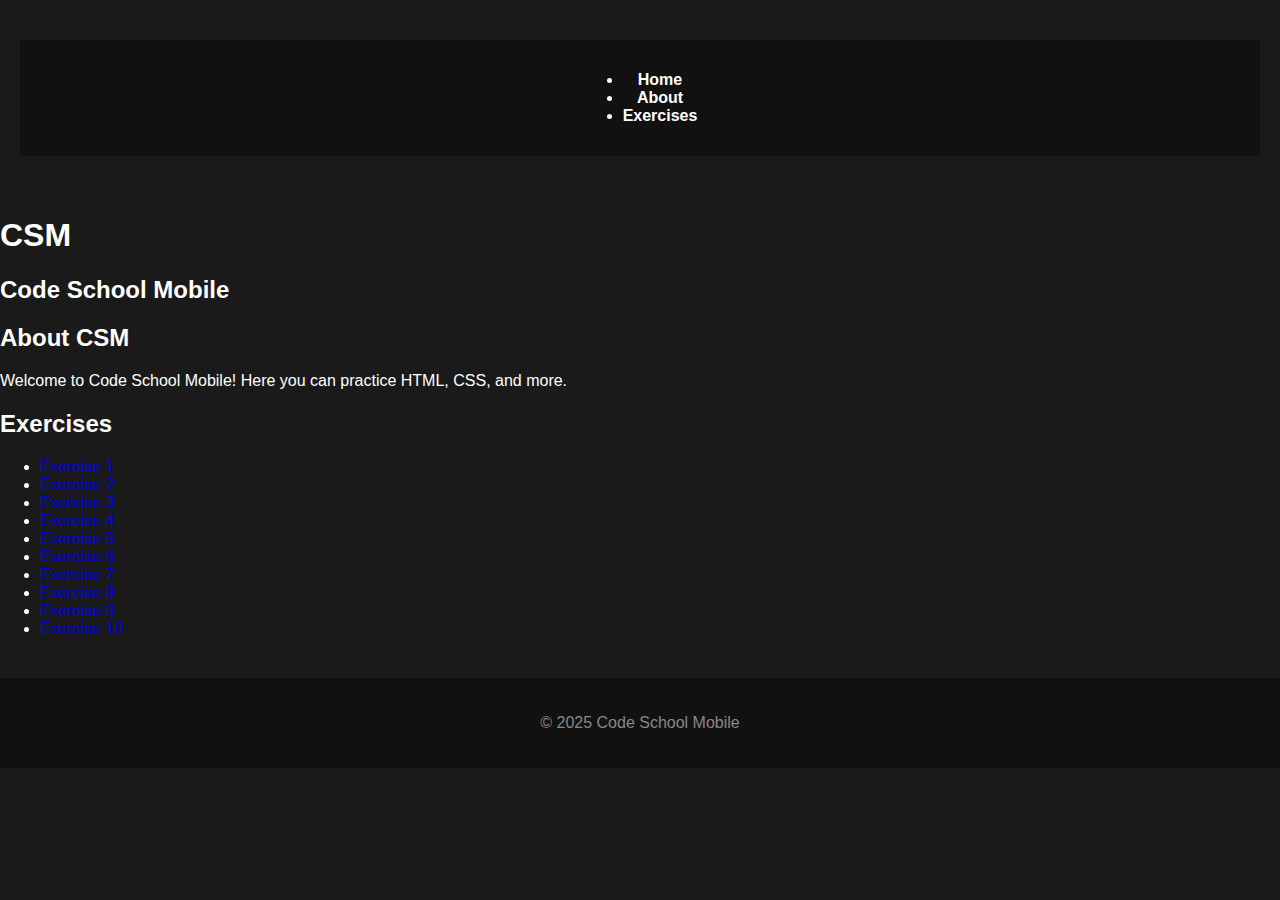
<file: index.html>
<!DOCTYPE html>
<html lang="en">
<head>
  <meta charset="UTF-8">
  <meta name="viewport" content="width=device-width, initial-scale=1.0">
  <title>Code School Mobile</title>
  <link rel="stylesheet" href="style.css">
</head>
<body>
  <!-- Navbar -->
  <header class="navbar">
    <nav>
      <ul>
        <li><a href="index.html">Home</a></li>
        <li><a href="#about">About</a></li>
        <li><a href="#exercises">Exercises</a></li>
      </ul>
    </nav>
  </header>

  <!-- Hero -->
  <section id="hero" class="hero">
    <h1 class="logo">CSM</h1>
    <h2 class="subtitle">Code School Mobile</h2>
  </section>

  <!-- About -->
  <section id="about" class="about">
    <h2>About CSM</h2>
    <p>Welcome to Code School Mobile! Here you can practice HTML, CSS, and more.</p>
  </section>

  <!-- Exercises -->
  <section id="exercises" class="exercises">
    <h2>Exercises</h2>
    <ul>
      <li><a href="exercises/exercise1.html">Exercise 1</a></li>
      <li><a href="exercises/exercise2.html">Exercise 2</a></li>
      <li><a href="exercises/exercise3.html">Exercise 3</a></li>
      <li><a href="exercise4.html">Exercise 4</a></li>
      <li><a href="exercise5.html">Exercise 5</a></li>
      <li><a href="exercise6.html">Exercise 6</a></li>
      <li><a href="exercise7.html">Exercise 7</a></li>
      <li><a href="exercise8.html">Exercise 8</a></li>
      <li><a href="exercise9.html">Exercise 9</a></li>
      <li><a href="exercise10.html">Exercise 10</a></li>
    </ul>
  </section>

  <!-- Footer -->
  <footer class="footer">
    <p>© 2025 Code School Mobile</p>
  </footer>
</body>
</html>
</file>
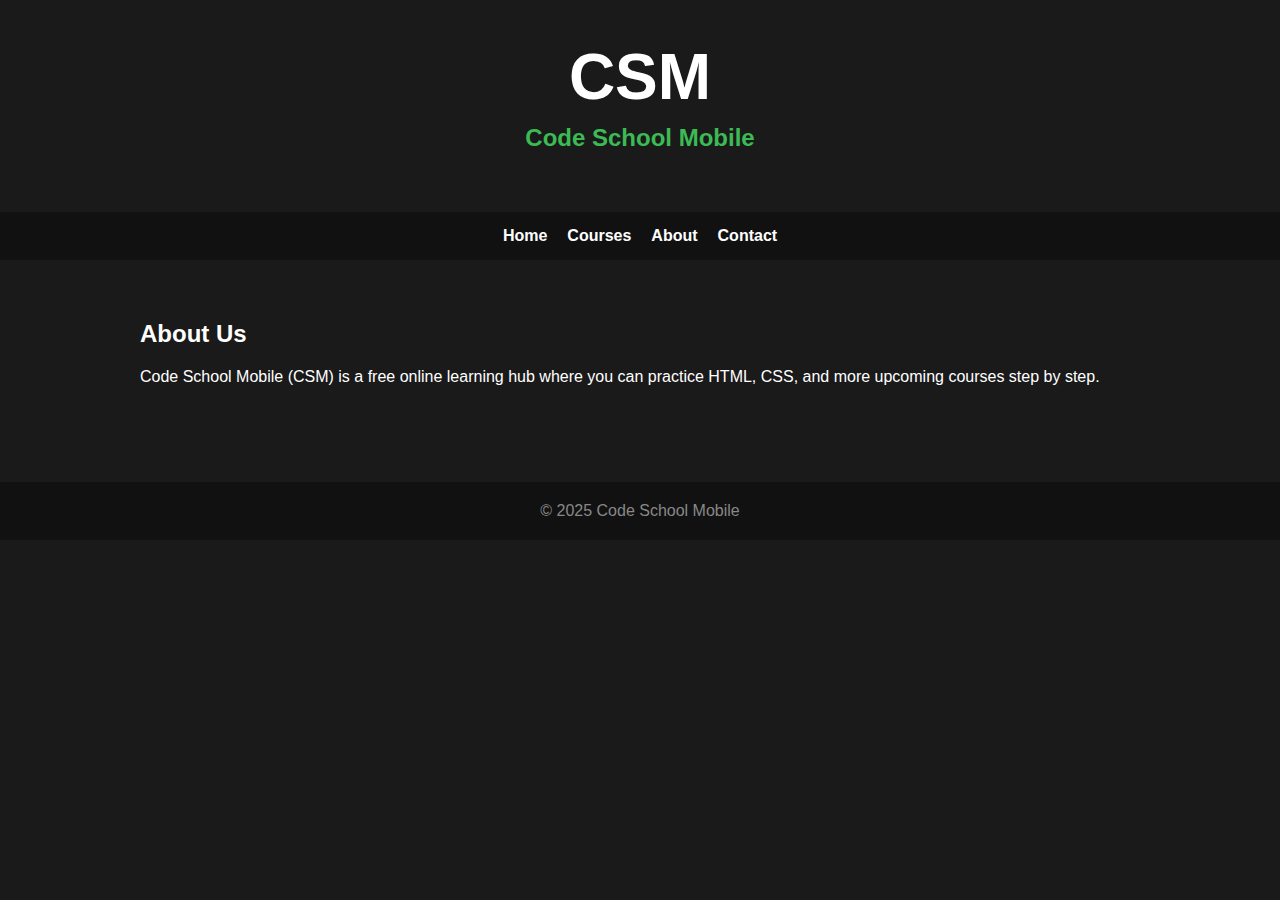
<file: about.html>
<!DOCTYPE html>
<html lang="en">
<head>
  <meta charset="UTF-8">
  <meta name="viewport" content="width=device-width, initial-scale=1.0">
  <title>About - Code School Mobile</title>
  <link rel="stylesheet" href="style.css">
</head>
<body>
<header>
  <h1 class="csm">CSM</h1>
  <h2 class="fullname">Code School Mobile</h2>
</header>
<nav>
  <a href="index.html">Home</a>
  <a href="courses.html">Courses</a>
  <a href="about.html">About</a>
  <a href="contact.html">Contact</a>
</nav>
<div class="container">
  <h2>About Us</h2>
  <p>Code School Mobile (CSM) is a free online learning hub where you can practice HTML, CSS, and more upcoming courses step by step.</p>
</div>
<footer>
  © 2025 Code School Mobile
</footer>
</body>
</html>
</file>
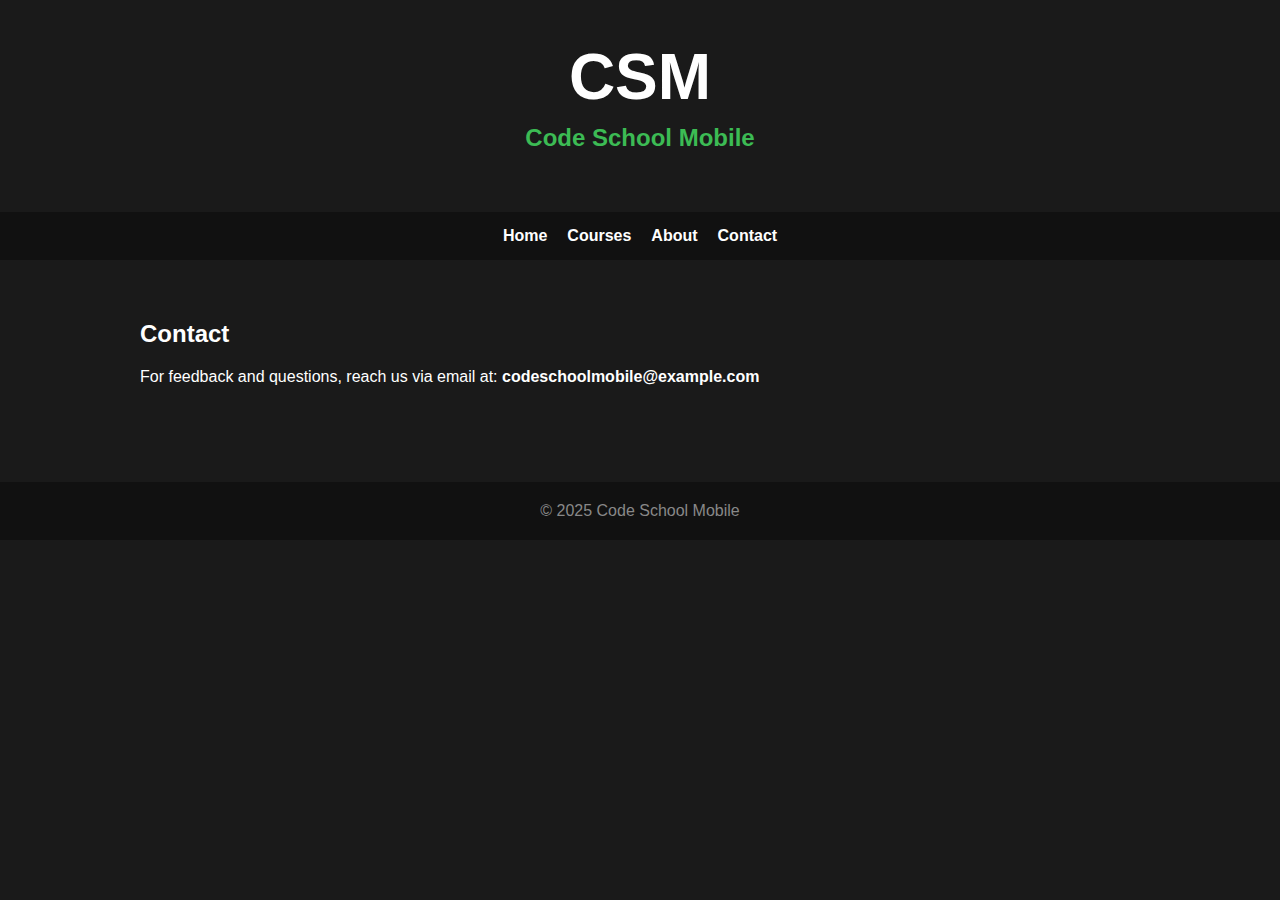
<file: contact.html>
<!DOCTYPE html>
<html lang="en">
<head>
  <meta charset="UTF-8">
  <meta name="viewport" content="width=device-width, initial-scale=1.0">
  <title>Contact - Code School Mobile</title>
  <link rel="stylesheet" href="style.css">
</head>
<body>
<header>
  <h1 class="csm">CSM</h1>
  <h2 class="fullname">Code School Mobile</h2>
</header>
<nav>
  <a href="index.html">Home</a>
  <a href="courses.html">Courses</a>
  <a href="about.html">About</a>
  <a href="contact.html">Contact</a>
</nav>
<div class="container">
  <h2>Contact</h2>
  <p>For feedback and questions, reach us via email at: <b>codeschoolmobile@example.com</b></p>
</div>
<footer>
  © 2025 Code School Mobile
</footer>
</body>
</html>
</file>
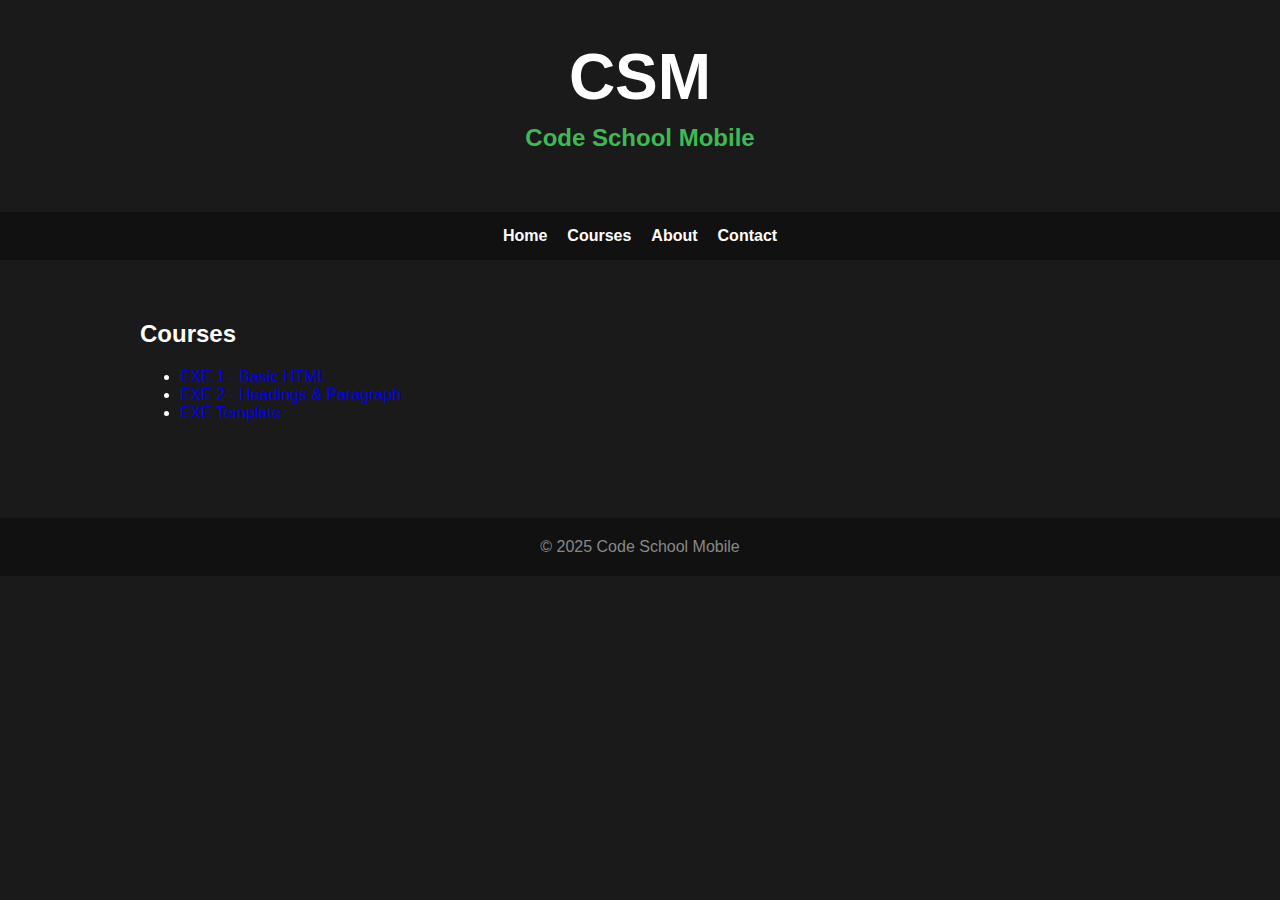
<file: courses.html>
<!DOCTYPE html>
<html lang="en">
<head>
  <meta charset="UTF-8">
  <meta name="viewport" content="width=device-width, initial-scale=1.0">
  <title>Courses - Code School Mobile</title>
  <link rel="stylesheet" href="style.css">
</head>
<body>
<header>
  <h1 class="csm">CSM</h1>
  <h2 class="fullname">Code School Mobile</h2>
</header>
<nav>
  <a href="index.html">Home</a>
  <a href="courses.html">Courses</a>
  <a href="about.html">About</a>
  <a href="contact.html">Contact</a>
</nav>
<div class="container">
  <h2>Courses</h2>
  <ul>
    <li><a href="courses/exe1.html">EXE 1 - Basic HTML</a></li>
    <li><a href="courses/exe2.html">EXE 2 - Headings & Paragraph</a></li>
    <li><a href="courses/exe-template.html">EXE Template</a></li>
  </ul>
</div>
<footer>
  © 2025 Code School Mobile
</footer>
</body>
</html>
</file>
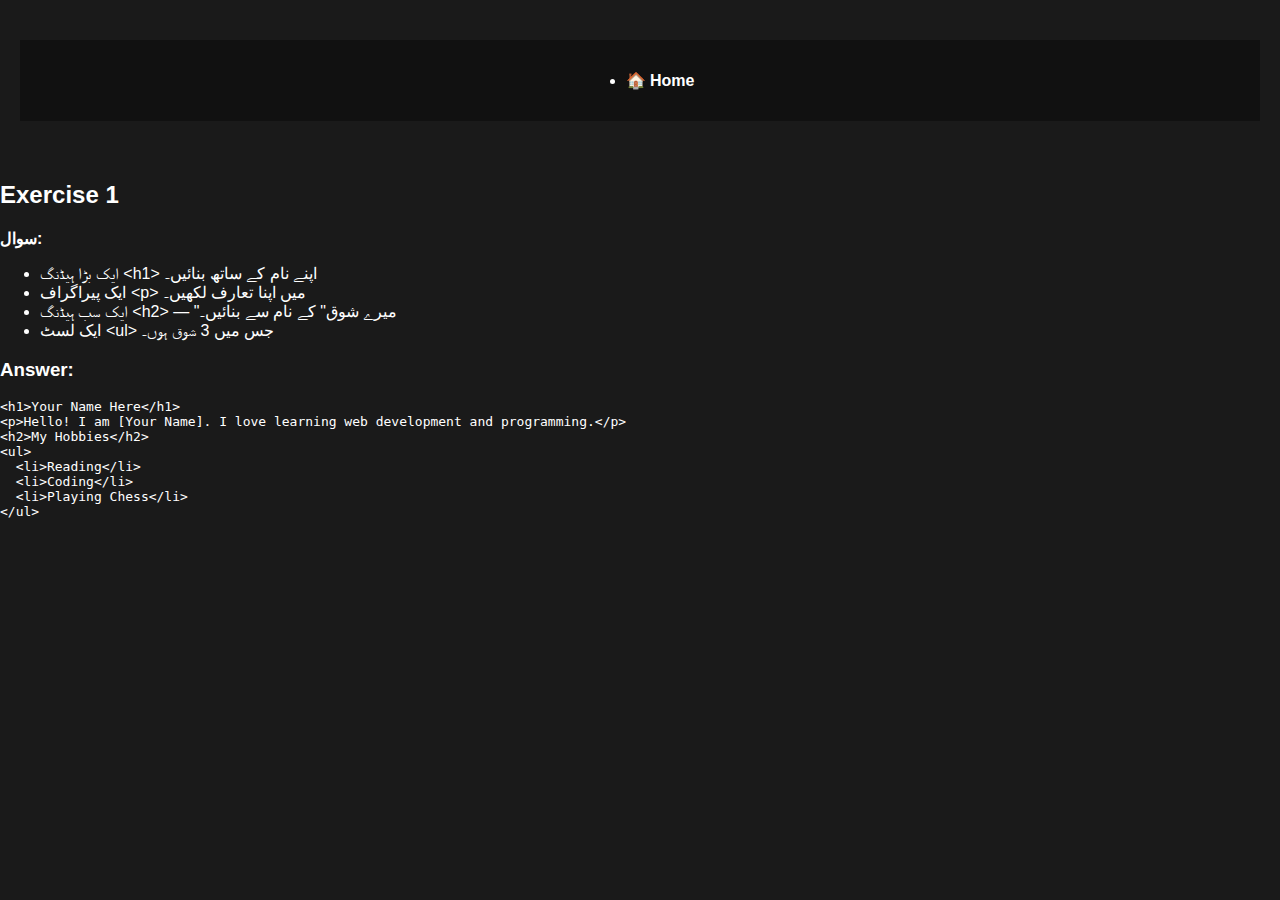
<file: exercises/exercise1.html>
<!DOCTYPE html>
<html lang="en">
<head>
  <meta charset="UTF-8">
  <meta name="viewport" content="width=device-width, initial-scale=1.0">
  <title>Exercise 1 - Code School Mobile</title>
  <link rel="stylesheet" href="../style.css">
</head>
<body>
  <header class="navbar">
    <nav>
      <ul>
        <li><a href="../index.html">🏠 Home</a></li>
      </ul>
    </nav>
  </header>

  <section class="exercise">
    <h2>Exercise 1</h2>
    
    <!-- Question in Urdu -->
    <p><strong>سوال:</strong></p>
    <ul>
      <li>ایک بڑا ہیڈنگ &lt;h1&gt; اپنے نام کے ساتھ بنائیں۔</li>
      <li>ایک پیراگراف &lt;p&gt; میں اپنا تعارف لکھیں۔</li>
      <li>ایک سب ہیڈنگ &lt;h2&gt; — "میرے شوق" کے نام سے بنائیں۔</li>
      <li>ایک لسٹ &lt;ul&gt; جس میں 3 شوق ہوں۔</li>
    </ul>

    <h3>Answer:</h3>
    <pre>
&lt;h1&gt;Your Name Here&lt;/h1&gt;
&lt;p&gt;Hello! I am [Your Name]. I love learning web development and programming.&lt;/p&gt;
&lt;h2&gt;My Hobbies&lt;/h2&gt;
&lt;ul&gt;
  &lt;li&gt;Reading&lt;/li&gt;
  &lt;li&gt;Coding&lt;/li&gt;
  &lt;li&gt;Playing Chess&lt;/li&gt;
&lt;/ul&gt;
    </pre>
  </section>
</body>
</html>
</file>
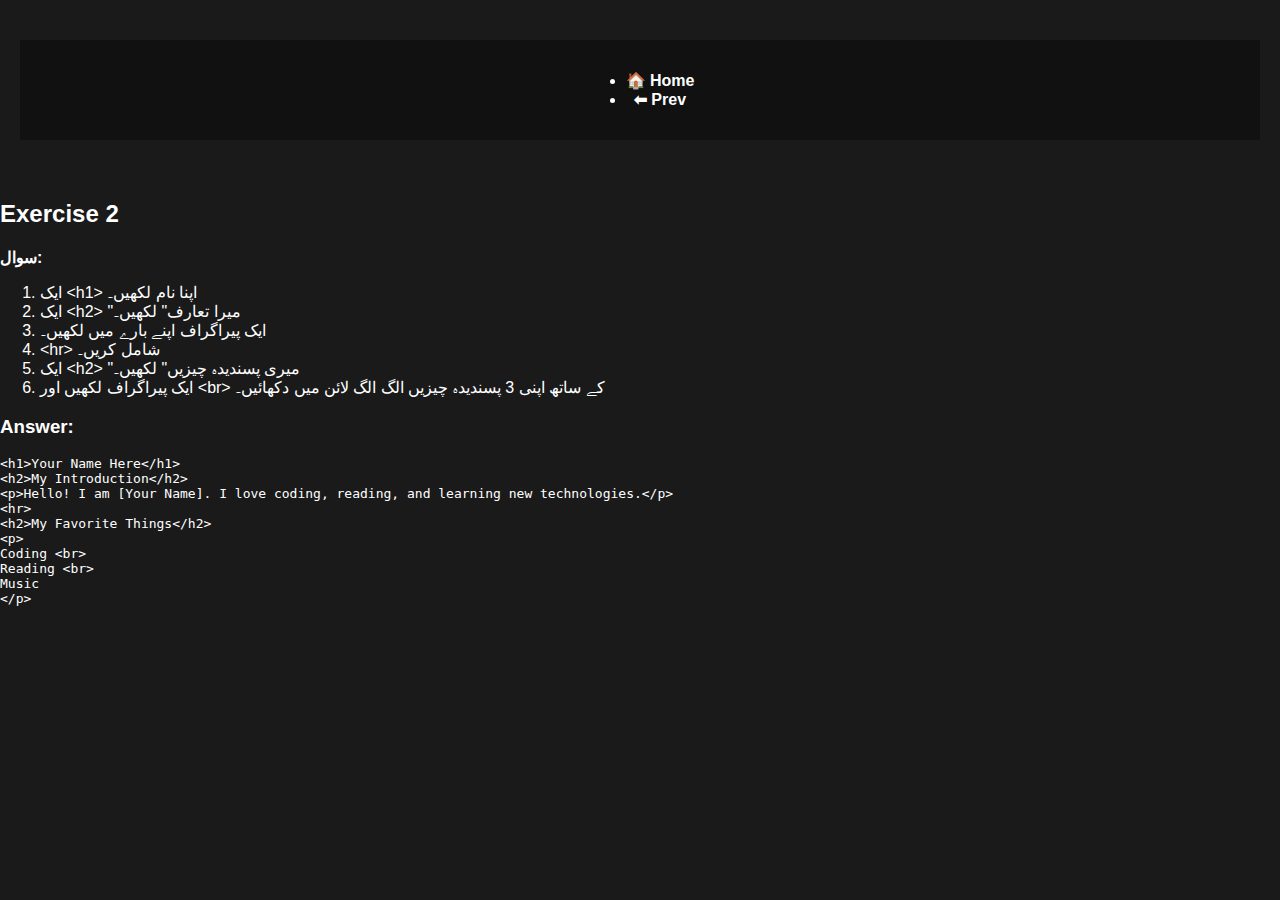
<file: exercises/exercise2.html>
<!DOCTYPE html>
<html lang="en">
<head>
  <meta charset="UTF-8">
  <meta name="viewport" content="width=device-width, initial-scale=1.0">
  <title>Day 2 - Code School Mobile</title>
  <link rel="stylesheet" href="../style.css">
</head>
<body>
  <header class="navbar">
    <nav>
      <ul>
        <li><a href="../index.html">🏠 Home</a></li>
        <li><a href="exercise1.html">⬅ Prev</a></li>
      </ul>
    </nav>
  </header>

  <section class="exercise">
    <h2>Exercise 2</h2>
    
    <!-- Question in Urdu -->
    <p><strong>سوال:</strong></p>
    <ol type="1">
      <li>ایک &lt;h1&gt; اپنا نام لکھیں۔</li>
      <li>ایک &lt;h2&gt; "میرا تعارف" لکھیں۔</li>
      <li>ایک پیراگراف اپنے بارے میں لکھیں۔</li>
      <li>&lt;hr&gt; شامل کریں۔</li>
      <li>ایک &lt;h2&gt; "میری پسندیدہ چیزیں" لکھیں۔</li>
      <li>ایک پیراگراف لکھیں اور &lt;br&gt; کے ساتھ اپنی 3 پسندیدہ چیزیں الگ الگ لائن میں دکھائیں۔</li>
    </ol>

    <h3>Answer:</h3>
    <pre>
&lt;h1&gt;Your Name Here&lt;/h1&gt;
&lt;h2&gt;My Introduction&lt;/h2&gt;
&lt;p&gt;Hello! I am [Your Name]. I love coding, reading, and learning new technologies.&lt;/p&gt;
&lt;hr&gt;
&lt;h2&gt;My Favorite Things&lt;/h2&gt;
&lt;p&gt;
Coding &lt;br&gt;
Reading &lt;br&gt;
Music
&lt;/p&gt;
    </pre>
  </section>
</body>
</html>
</file>
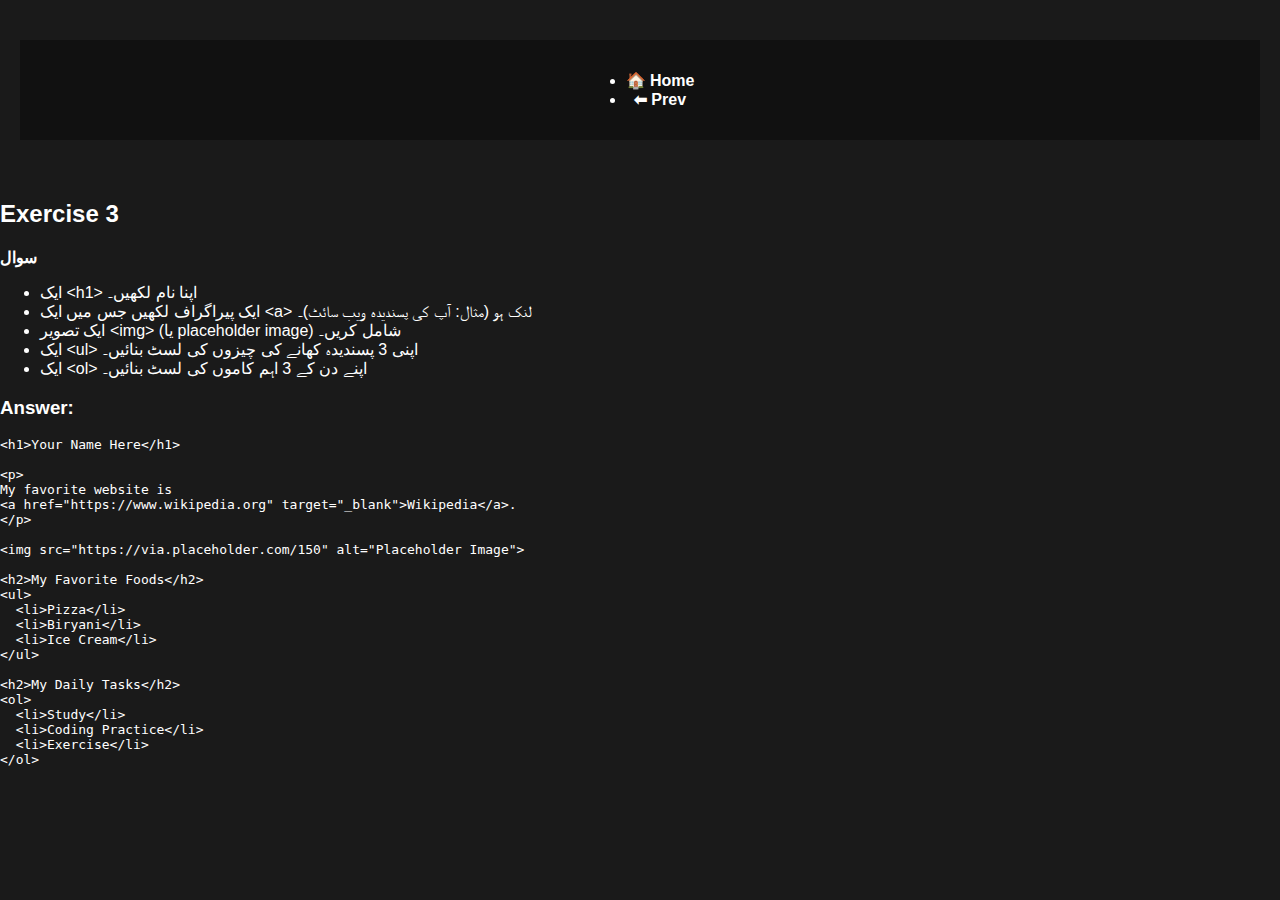
<file: exercises/exercise3.html>
<!DOCTYPE html>
<html lang="en">
<head>
  <meta charset="UTF-8">
  <meta name="viewport" content="width=device-width, initial-scale=1.0">
  <title>Exercise 3 - Code School Mobile</title>
  <link rel="stylesheet" href="../style.css">
</head>
<body>
  <header class="navbar">
    <nav>
      <ul>
        <li><a href="../index.html">🏠 Home</a></li>
        <li><a href="exercise2.html">⬅ Prev</a></li>
      </ul>
    </nav>
  </header>

  <section class="exercise">
    <h2>Exercise 3</h2>
    
    <!-- Question in Urdu -->
    <p><strong>سوال</strong></p>
    <ul type="1">
      <li>ایک &lt;h1&gt; اپنا نام لکھیں۔</li>
      <li>ایک پیراگراف لکھیں جس میں ایک &lt;a&gt; لنک ہو (مثال: آپ کی پسندیدہ ویب سائٹ)۔</li>
      <li>ایک تصویر &lt;img&gt; (یا placeholder image) شامل کریں۔</li>
      <li>ایک &lt;ul&gt; اپنی 3 پسندیدہ کھانے کی چیزوں کی لسٹ بنائیں۔</li>
      <li>ایک &lt;ol&gt; اپنے دن کے 3 اہم کاموں کی لسٹ بنائیں۔</li>
    </ul>

    <h3>Answer:</h3>
    <pre>
&lt;h1&gt;Your Name Here&lt;/h1&gt;

&lt;p&gt;
My favorite website is 
&lt;a href="https://www.wikipedia.org" target="_blank"&gt;Wikipedia&lt;/a&gt;.
&lt;/p&gt;

&lt;img src="https://via.placeholder.com/150" alt="Placeholder Image"&gt;

&lt;h2&gt;My Favorite Foods&lt;/h2&gt;
&lt;ul&gt;
  &lt;li&gt;Pizza&lt;/li&gt;
  &lt;li&gt;Biryani&lt;/li&gt;
  &lt;li&gt;Ice Cream&lt;/li&gt;
&lt;/ul&gt;

&lt;h2&gt;My Daily Tasks&lt;/h2&gt;
&lt;ol&gt;
  &lt;li&gt;Study&lt;/li&gt;
  &lt;li&gt;Coding Practice&lt;/li&gt;
  &lt;li&gt;Exercise&lt;/li&gt;
&lt;/ol&gt;
    </pre>
  </section>
</body>
</html>
</file>
<file: style.css>
/* Main site styling */
body {
  background-color: #1A1A1A;
  color: #FFFFFF;
  font-family: Arial, sans-serif;
  margin: 0;
  padding: 0;
}
header {
  text-align: center;
  padding: 40px 20px;
}
.csm {
  font-size: 4rem;
  color: #FFFFFF;
  margin: 0;
}
.fullname {
  font-size: 1.5rem;
  color: #3CBB54;
  margin-top: 10px;
}
nav {
  display: flex;
  justify-content: center;
  gap: 20px;
  background: #111;
  padding: 15px;
}
nav a {
  color: #FFFFFF;
  text-decoration: none;
  font-weight: bold;
}
nav a:hover {
  color: #3CBB54;
}
.container {
  padding: 40px;
  max-width: 1000px;
  margin: auto;
}
.courses {
  display: grid;
  grid-template-columns: repeat(auto-fit, minmax(280px, 1fr));
  gap: 20px;
}
.course {
  background: rgba(255,255,255,0.05);
  border-radius: 12px;
  padding: 20px;
  box-shadow: 0 0 15px rgba(60,187,84,0.3);
  transition: transform 0.2s ease, box-shadow 0.2s ease;
}
.course:hover {
  transform: translateY(-5px);
  box-shadow: 0 0 25px rgba(60,187,84,0.6);
}
.output-box {
  background: rgba(255,255,255,0.05);
  padding: 20px;
  border-radius: 10px;
  margin-top: 15px;
  border: 1px solid rgba(255,255,255,0.1);
}
.output-box h1, 
.output-box h2, 
.output-box p {
  color: #fff;
}
footer {
  text-align: center;
  padding: 20px;
  margin-top: 40px;
  background: #111;
  color: #888;
}
</file>
